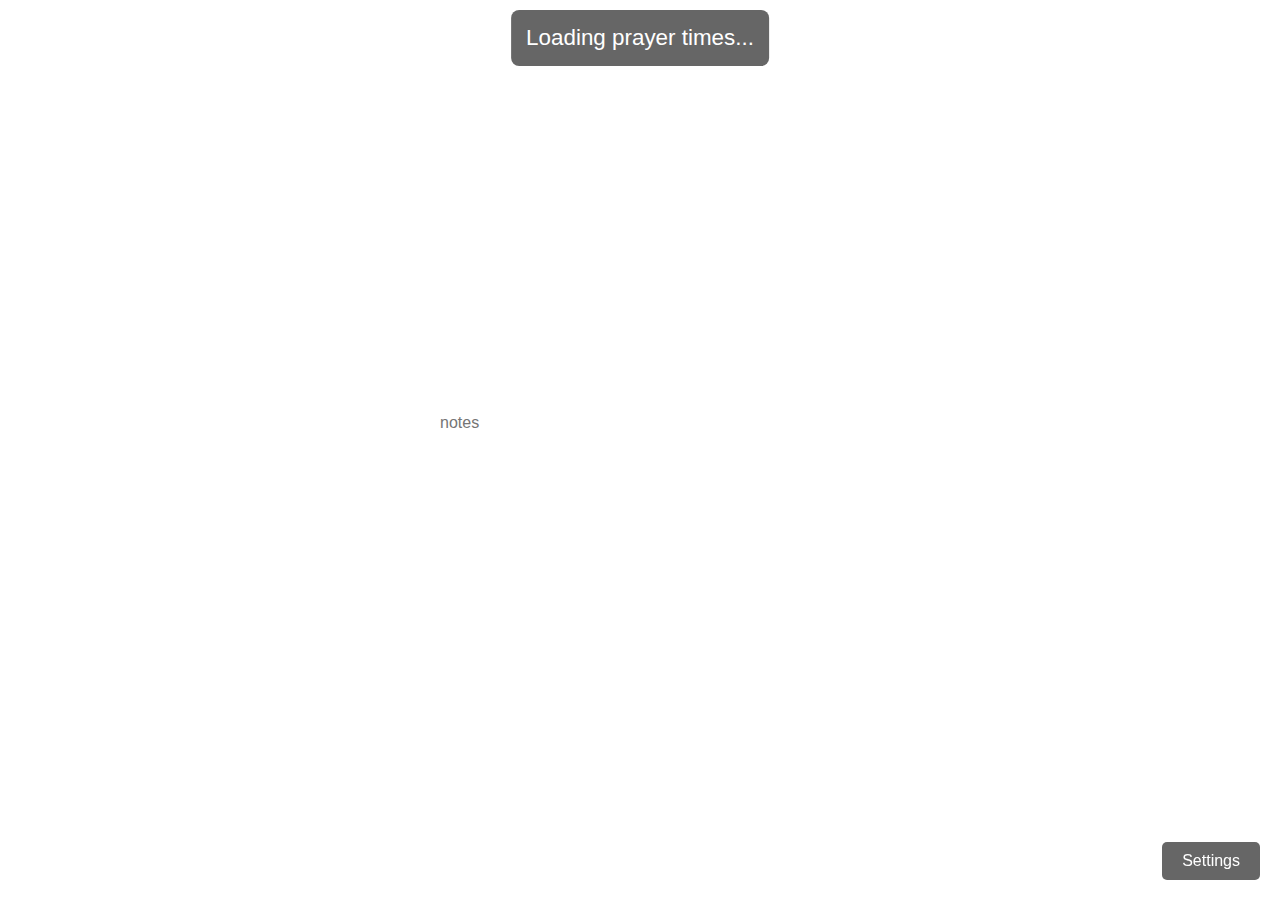
<file: index.html>
<!DOCTYPE html>
<html lang="en">
  <head>
    <meta charset="UTF-8" />
    <meta name="viewport" content="width=device-width, initial-scale=1.0" />
    <title>gloss</title>
    <link
      rel="icon"
      href="https://files.catbox.moe/h65fge.png"
      type="image/png"
    />
    <style>
      body {
        margin: 0;
        font-family: Arial, sans-serif;
        display: flex;
        flex-direction: column;
        align-items: center;
        justify-content: center;
        height: 100vh;
        color: rgb(255, 255, 255);
        background: url("https://files.catbox.moe/25gdxm.PNG") no-repeat center
          center fixed;
        background-size: cover;
        transition: background-color 0.5s, background-image 0.5s;
      }
      #prayer-times {
        position: absolute;
        top: 10px;
        left: 50%;
        transform: translateX(-50%);
        background: rgba(0, 0, 0, 0.6);
        padding: 15px;
        border-radius: 8px;
        font-size: 1.4rem;
        text-align: center;
      }
      #prayer-times ul {
        list-style: none;
        margin: 0;
        padding: 0;
        display: flex;
        gap: 15px;
        justify-content: center;
        flex-wrap: wrap;
      }
      #prayer-times li {
        display: inline-block;
      }

      #time {
        font-size: 4rem;
        margin-bottom: 20px;
      }
      #search-bar {
        margin-bottom: 20px;
      }
      #search-bar input {
        width: 400px;
        padding: 10px;
        font-size: 1rem;
        font-family: Arial, sans-serif;
        border: none;
        border-radius: 5px;
      }
      #notes {
        margin-bottom: 20px;
      }
      #notes textarea {
        width: 400px;
        height: 200px;
        padding: 10px;
        font-size: 1rem;
        font-family: Arial, sans-serif;
        border: none;
        border-radius: 5px;
        resize: none;
      }

      #settings-button {
        position: fixed;
        bottom: 20px;
        right: 20px;
        background-color: rgba(0, 0, 0, 0.6);
        color: white;
        border: none;
        border-radius: 5px;
        padding: 10px 20px;
        cursor: pointer;
        font-size: 1rem;
      }

      #settings-modal {
        position: fixed;
        top: 50%;
        left: 50%;
        transform: translate(-50%, -50%);
        background-color: rgba(0, 0, 0, 0.8);
        color: white;
        padding: 20px;
        border-radius: 8px;
        display: none;
        z-index: 1000;
        text-align: center;
      }

      #settings-modal h2 {
        margin-top: 0;
      }

      #settings-modal button {
        margin-top: 10px;
        padding: 10px 20px;
        border: none;
        border-radius: 5px;
        cursor: pointer;
        font-size: 1rem;
      }

      #modal-overlay {
        position: fixed;
        top: 0;
        left: 0;
        width: 100%;
        height: 100%;
        background-color: rgba(0, 0, 0, 0.5);
        display: none;
        z-index: 999;
      }
    </style>
  </head>
  <body>
    <div id="prayer-times">
      <ul id="prayer-times-list">
        Loading prayer times...
      </ul>
    </div>

    <div id="time">00:00</div>

    <div id="search-bar">
      <input type="text" onkeypress="handleSearch(event)" />
    </div>

    <div id="notes">
      <textarea id="notes-textarea" placeholder="notes"></textarea>
    </div>

    <button id="settings-button" onclick="openSettings()">Settings</button>

    <div id="modal-overlay" onclick="closeSettings()"></div>
    <div id="settings-modal">
      <div style="text-align: center">
        <h2>Settings</h2>
        <div style="text-align: left">
          <label for="background-upload">Upload Background Image:</label>
          <input type="file" id="background-upload" accept="image/*" />
          <br /><br />
          <label for="location-select">Select Location for Prayer Times:</label>
          <select id="location-select">
            <option value="Houston,USA">Houston, TX, USA</option>
            <option value="Mecca,Saudi Arabia">Mecca, Saudi Arabia</option>
            <option value="Cairo,Egypt">Cairo, Egypt</option>
            <option value="Algiers,Algeria">Algiers, Algeria</option>
            <option value="Baghdad,Iraq">Baghdad, Iraq</option>
          </select>
          <br /><br />
          <label for="time-format">Time Format:</label>
          <select id="time-format">
            <option value="24">24-hour</option>
            <option value="12">12-hour</option>
          </select>
        </div>
        <br />
        <button onclick="closeSettings()">Close</button>
      </div>
    </div>

    <script>
      const API_URL = "http://api.aladhan.com/v1/timingsByCity";

      let selectedCity = "Houston";
      let selectedCountry = "TX, USA";
      let timeFormat = localStorage.getItem("timeFormat") || "24";

      function loadSettings() {
        const savedLocation = localStorage.getItem("selectedLocation");
        const savedBackground = localStorage.getItem("backgroundImage");
        timeFormat = localStorage.getItem("timeFormat") || "24";

        if (savedLocation) {
          const [city, country] = savedLocation.split(",");
          selectedCity = city;
          selectedCountry = country;
          document.getElementById("location-select").value = savedLocation;
        }

        if (savedBackground) {
          document.body.style.backgroundImage = `url('${savedBackground}')`;
        }

        document.getElementById("time-format").value = timeFormat;
      }

      function saveLocation(location) {
        localStorage.setItem("selectedLocation", location);
      }

      function saveBackground(imageUrl) {
        localStorage.setItem("backgroundImage", imageUrl);
      }

      function saveTimeFormat(format) {
        localStorage.setItem("timeFormat", format);
        timeFormat = format;
        updateTime();
        fetchPrayerTimes();
      }

      async function fetchPrayerTimes() {
        try {
          const response = await fetch(
            `${API_URL}?city=${selectedCity}&country=${selectedCountry}&method=2`
          );
          const data = await response.json();
          if (data && data.data && data.data.timings) {
            const timings = data.data.timings;
            const prayerTimesList =
              document.getElementById("prayer-times-list");

            const formatTime = (time) => {
              if (timeFormat === "12") {
                const [hours, minutes] = time.split(":");
                const h = parseInt(hours);
                const suffix = h >= 12 ? "PM" : "AM";
                const adjustedHours = h % 12 || 12;
                return `${adjustedHours}:${minutes} ${suffix}`;
              }
              return time;
            };

            prayerTimesList.innerHTML = `
              <li>Fajr: ${formatTime(timings.Fajr)}</li>
              <li>Dhuhr: ${formatTime(timings.Dhuhr)}</li>
              <li>Asr: ${formatTime(timings.Asr)}</li>
              <li>Maghrib: ${formatTime(timings.Maghrib)}</li>
              <li>Isha: ${formatTime(timings.Isha)}</li>
            `;
          }
        } catch (error) {
          console.error("Failed to fetch prayer times", error);
        }
      }

      function updateTime() {
        const now = new Date();
        let hours = now.getHours();
        const minutes = String(now.getMinutes()).padStart(2, "0");

        if (timeFormat === "12") {
          const suffix = hours >= 12 ? "PM" : "AM";
          hours = hours % 12 || 12;
          document.getElementById(
            "time"
          ).textContent = `${hours}:${minutes} ${suffix}`;
        } else {
          document.getElementById("time").textContent = `${String(
            hours
          ).padStart(2, "0")}:${minutes}`;
        }
      }

      function handleSearch(event) {
        if (event.key === "Enter") {
          const query = event.target.value;
          window.location.href = `https://www.google.com/search?q=${encodeURIComponent(
            query
          )}`;
        }
      }

      function saveNotes() {
        const notesTextarea = document.getElementById("notes-textarea");
        localStorage.setItem("savedNotes", notesTextarea.value);
      }

      function loadNotes() {
        const savedNotes = localStorage.getItem("savedNotes");
        if (savedNotes) {
          document.getElementById("notes-textarea").value = savedNotes;
        }
      }

      function openSettings() {
        document.getElementById("settings-modal").style.display = "block";
        document.getElementById("modal-overlay").style.display = "block";
      }

      function closeSettings() {
        document.getElementById("settings-modal").style.display = "none";
        document.getElementById("modal-overlay").style.display = "none";
      }

      function changeBackground(event) {
        const file = event.target.files[0];
        if (file) {
          const reader = new FileReader();
          reader.onload = function (e) {
            document.body.style.backgroundImage = `url('${e.target.result}')`;
            saveBackground(e.target.result);
          };
          reader.readAsDataURL(file);
        }
      }

      function updateLocation() {
        const locationSelect = document.getElementById("location-select").value;
        const [city, country] = locationSelect.split(",");
        selectedCity = city;
        selectedCountry = country;
        saveLocation(locationSelect);
        fetchPrayerTimes();
      }

      window.onload = () => {
        loadSettings();
        updateTime();
        loadNotes();
        fetchPrayerTimes();
        setInterval(updateTime, 1000);
        document
          .getElementById("notes-textarea")
          .addEventListener("input", saveNotes);
        document
          .getElementById("background-upload")
          .addEventListener("change", changeBackground);
        document
          .getElementById("location-select")
          .addEventListener("change", updateLocation);
        document
          .getElementById("time-format")
          .addEventListener("change", (event) =>
            saveTimeFormat(event.target.value)
          );
      };
    </script>
  </body>
</html>
</file>
